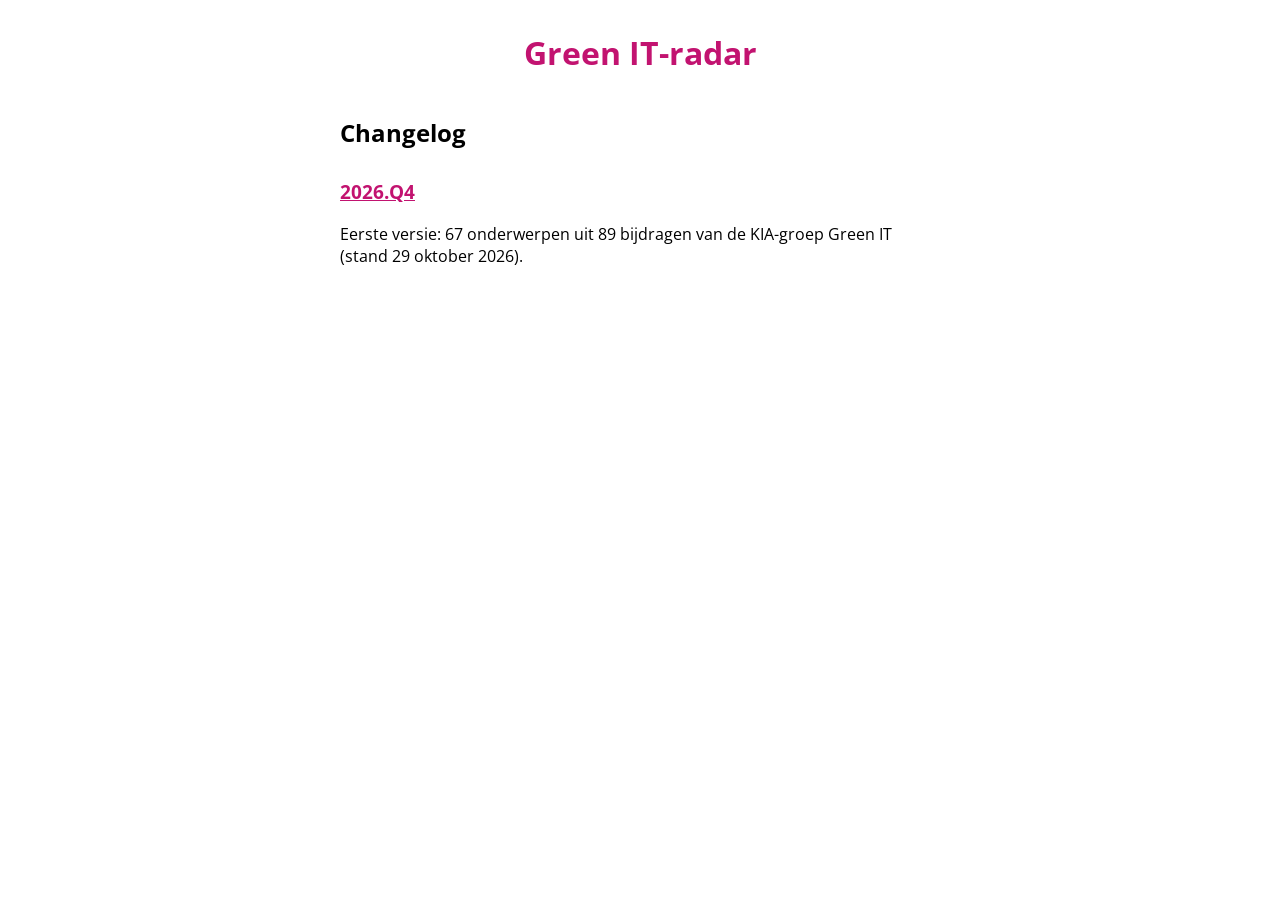
<file: changelog.html>
<!DOCTYPE html>
<html lang="nl">
<head>
  <meta charset="UTF-8">
  <meta name="viewport" content="width=device-width, initial-scale=1" />
  <title>Green IT-radar | Changelog</title>
  <link rel="icon" href="data:image/svg+xml,<svg xmlns='http://www.w3.org/2000/svg' viewBox='0 0 100 100'><text y='.9em' font-size='90'>🌱</text></svg>">
  <link rel="stylesheet" href="radar.css">
</head>
<body>
  <div>
    <h1><a href="index.html" style="text-decoration: none">Green IT-radar</a></h1>
  </div>
  <div class="center-box">
    <div id="changelog" class="column">
      <h2>Changelog</h2>
    </div>
  </div>
<script>
  fetch('versions/versions.json')
    .then(response => response.json())
    .then(data => {
      data.sort((a, b) => a.version < b.version ? 1 : -1);
      const changelog = document.getElementById('changelog');
      for (const d of data) {
        const h = document.createElement('h3');
        const a = document.createElement('a');
        const url = d.version === data[0].version ? 'index.html' : `index.html?version=${d.version}`;
        a.setAttribute('href', url);
        a.append(document.createTextNode(d.title));
        h.appendChild(a);
        const p = document.createElement('p');
        p.append(document.createTextNode(d.description));
        changelog.appendChild(h);
        changelog.appendChild(p);
      }
    });
</script>
</body>
</html>
</file>
<file: radar.css>
@import url('https://fonts.googleapis.com/css2?family=Open+Sans:wght@400;700;800&display=swap');

:root {
  /* kleuren van de KIA community (kiacommunity.nl) */
  --kleur-achtergrond: white;
  --kleur-tekst: black;
  --kleur-raster: #d5d9de;
  --kleur-link: #c21370;
  --kleur-kop: #0e6804;
  --kleur-doing: #0e6804;
  --kleur-ongoing: #37a62d;
  --kleur-planning: #2b7efe;
  --kleur-undoing: #c21370;
}

body {
  font-family: 'Open Sans', sans-serif;
  margin: 0;
  padding: 10px 16px 50px 16px;
  background-color: var(--kleur-achtergrond);
  color: var(--kleur-tekst);
}

h1 {
  padding: 0 15px 0 15px;
  text-align: center;
}

h3 {
  margin-top: 30px;
}

li {
  margin: 20px 50px 0 0;
}

a {
  color: var(--kleur-link);
}

h3 {
  color: var(--kleur-kop);
}

.page-header {
  border-bottom: 6px solid var(--kleur-kop);
  margin: -10px -16px 20px -16px;
  padding: 10px 16px 4px 16px;
}

.subtitle {
  text-align: center;
  margin-top: -10px;
  opacity: 0.85;
}

.center-box {
  display: flex;
  flex-wrap: wrap;
  justify-content: center;
  align-items: flex-start;
}

.column {
  width: 640px;
  max-width: 100%;
  padding: 0 20px 0 20px;
  box-sizing: border-box;
}

@media (max-width: 600px) {
  li {
    margin-right: 0;
  }
}
</file>
